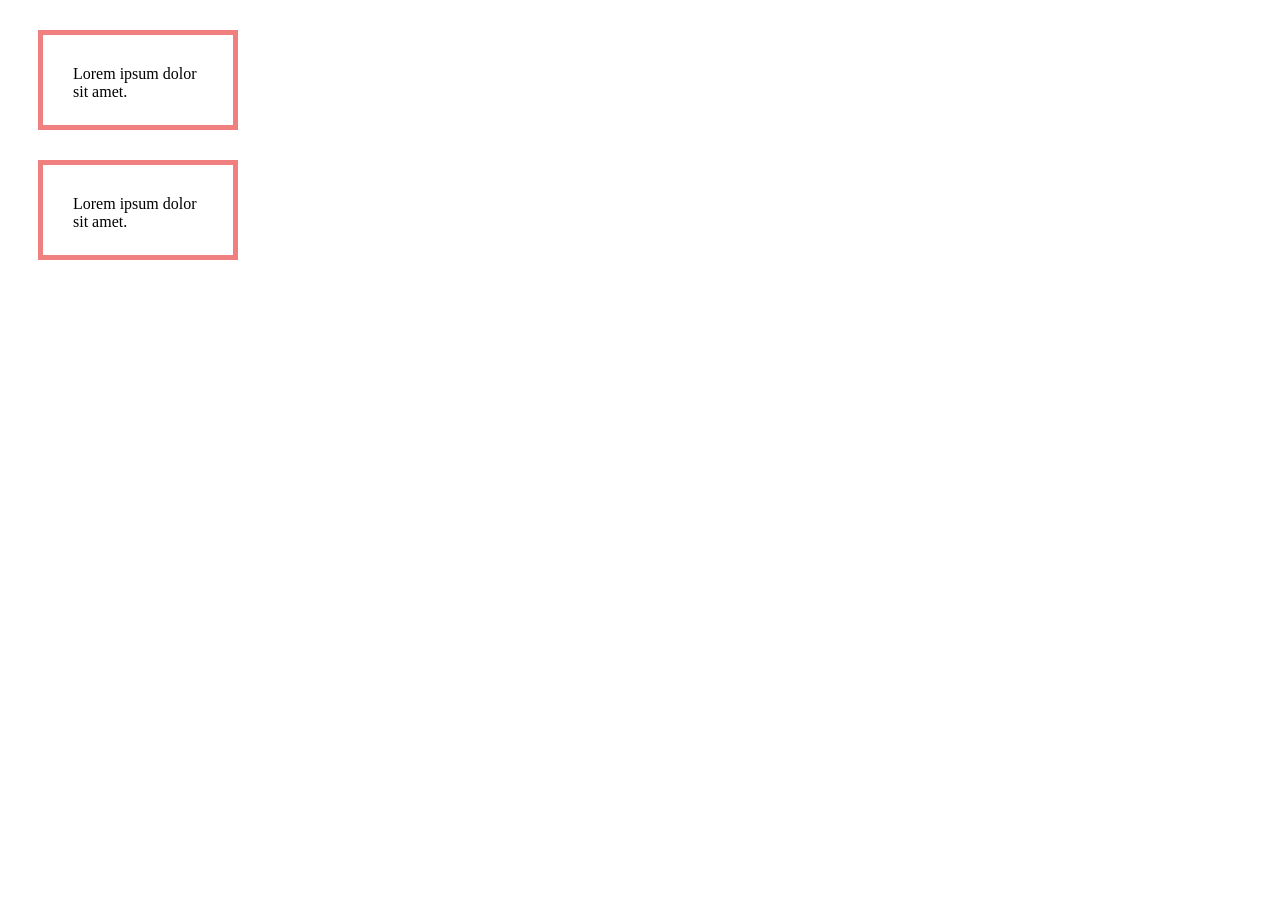
<file: index.html>
<!DOCTYPE html>
<html lang="en">
<head>
    <meta charset="UTF-8">
    <title>Title</title>
    <style>
        * {
            box-sizing: border-box;
        }
        
        p {
            margin: 30px;
            padding: 30px;
            border: 5px solid lightcoral;
            height: 100px;
            width: 200px;
        }
    </style>
</head>
<body>
<p>Lorem ipsum dolor sit amet.</p>
<p>Lorem ipsum dolor sit amet.</p>
</body>
</html>
</file>
